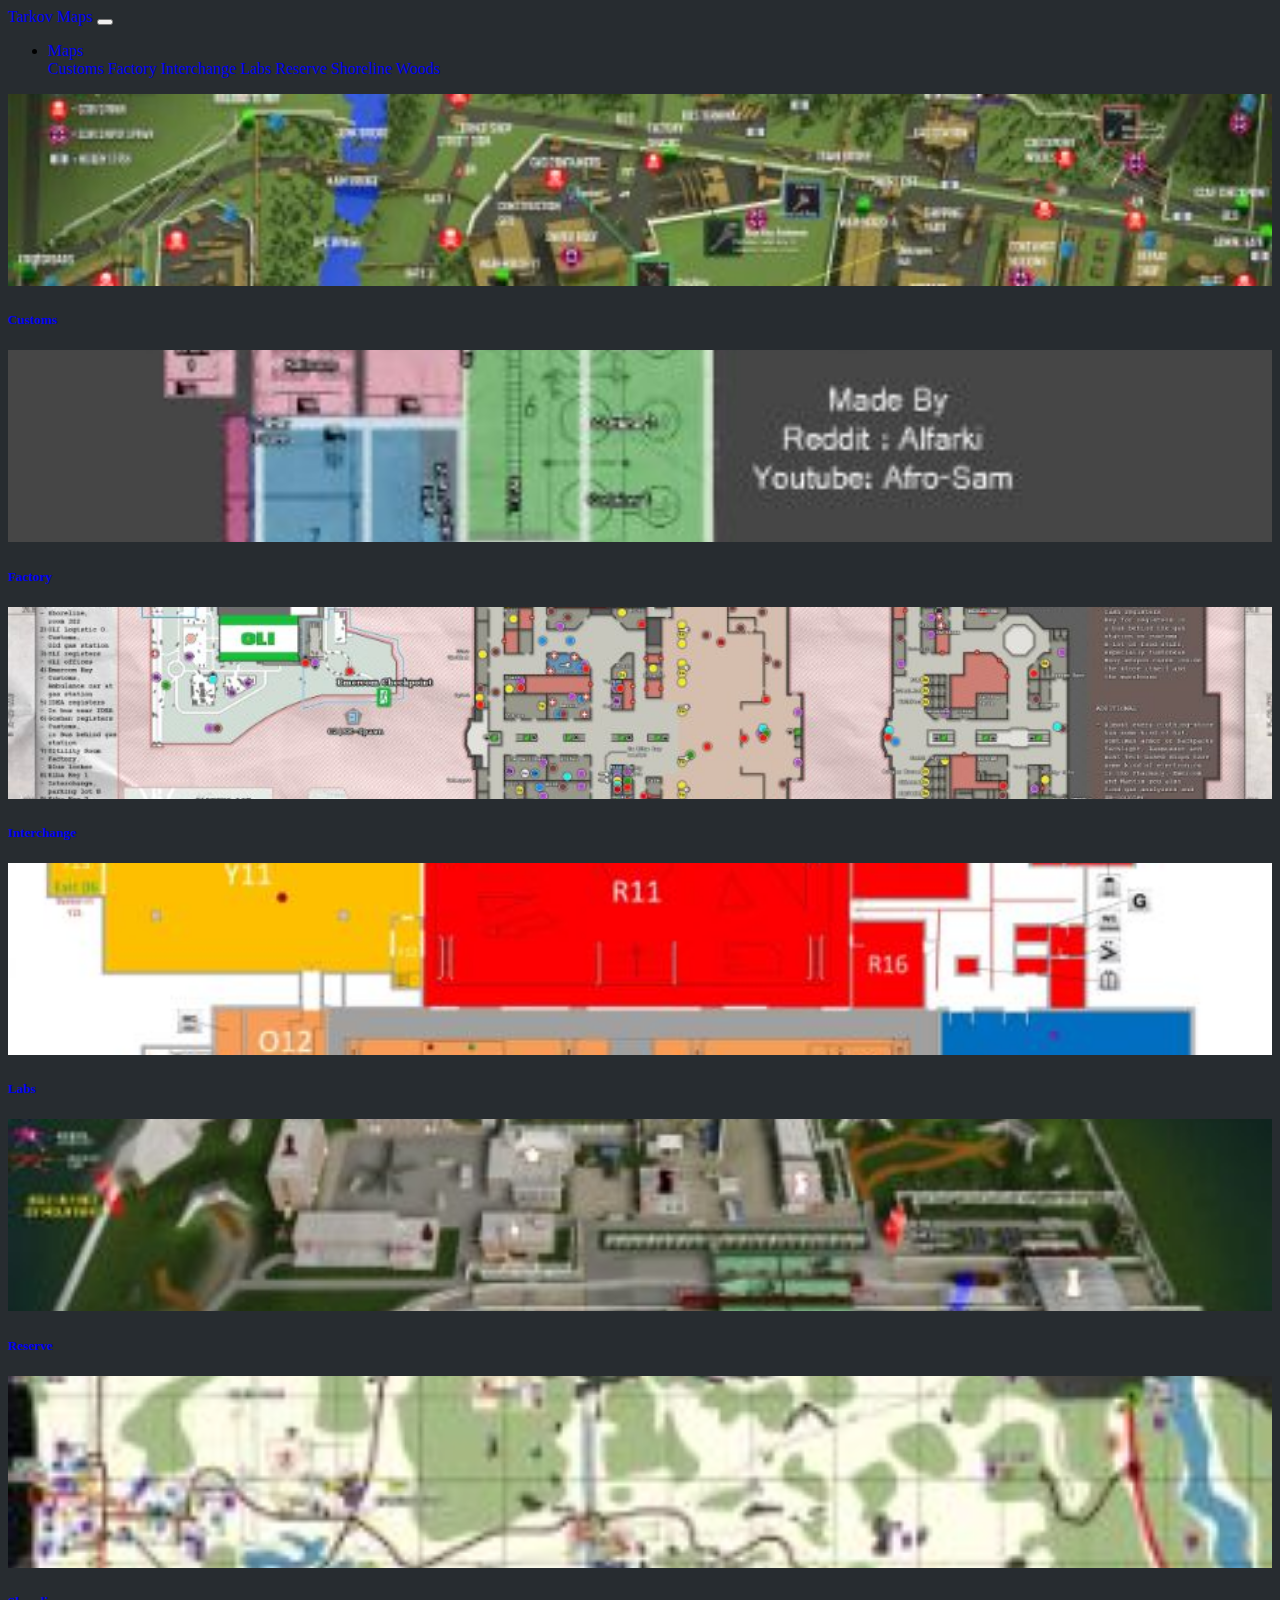
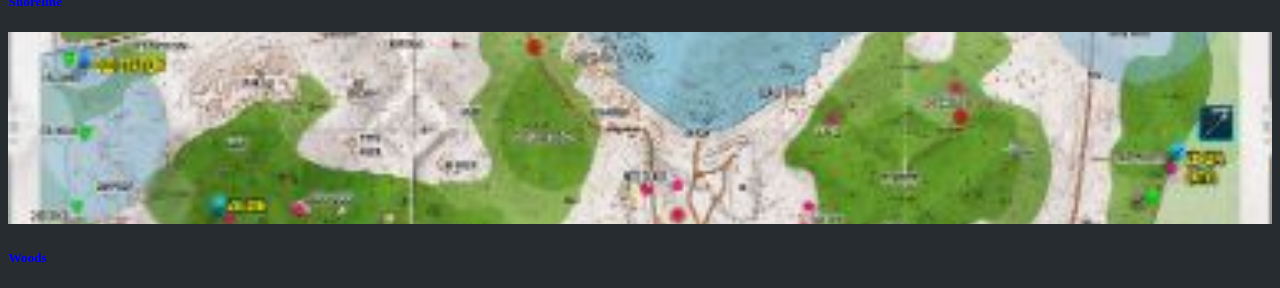
<file: tarkov-maps.html>
<!doctype html>
<html lang="en">
  <head>
    <!-- Required meta tags -->
    <meta charset="utf-8">
    <meta name="viewport" content="width=device-width, initial-scale=1, shrink-to-fit=no">
    <link rel = "stylesheet" type="text/css" href="main/main.css" />

    <!-- Bootstrap CSS -->
    <link rel="stylesheet" href="https://stackpath.bootstrapcdn.com/bootstrap/4.1.3/css/bootstrap.min.css" integrity="sha384-MCw98/SFnGE8fJT3GXwEOngsV7Zt27NXFoaoApmYm81iuXoPkFOJwJ8ERdknLPMO" crossorigin="anonymous">

    <title>Tarkov Maps</title>
    
  </head>
  <body class="bg-dark">
    
    <nav class="navbar navbar-expand-lg navbar-dark bg-dark border-bottom border-secondary">
      <a class="navbar-brand" href="tarkov-maps.html">Tarkov Maps</a>
      <button class="navbar-toggler" type="button" data-toggle="collapse" data-target="#navbarSupportedContent" aria-controls="navbarSupportedContent" aria-expanded="false" aria-label="Toggle navigation">
        <span class="navbar-toggler-icon"></span>
      </button>

      <div class="collapse navbar-collapse" id="navbarSupportedContent">
        <ul class="navbar-nav mr-auto">
          <li class="nav-item dropdown active">
            <a class="nav-link dropdown-toggle" href="#" id="navbarDropdown" role="button" data-toggle="dropdown" aria-haspopup="true" aria-expanded="false">
              Maps
            </a>
            <div class="dropdown-menu" aria-labelledby="navbarDropdown">
              <a class="dropdown-item" href="customs-map.html">Customs</a>
              <a class="dropdown-item" href="factory-map.html">Factory</a>
              <a class="dropdown-item" href="interchange-map.html">Interchange</a>
              <a class="dropdown-item" href="the-lab-map.html">Labs</a>
              <a class="dropdown-item" href="reserve-map.html">Reserve</a>
              <a class="dropdown-item" href="shoreline-map.html">Shoreline</a>
              <a class="dropdown-item" href="woods-map.html">Woods</a>
            </div>
          </li>
      </div>
    </nav>

    <div class="container pt-5">
    
	    <div class="row">

	    	<div class="col-md-4 p-3">
	    	
				<a href="customs-map.html"><div class="card p-0 bg-secondary">

				  	<div class="card-img-wrap"><img class="card-img-top" src="assets/images/customs-tn.jpg"></div>

				  	<div class="card-body">
				    	<h5 class="card-text text-center text-light">Customs</h5>
				  	</div>

				</div></a>

			</div>

	    	<div class="col-md-4 p-3">
	    	
				<a href="factory-map.html"><div class="card p-0 bg-secondary">

				  	<div class="card-img-wrap"><img class="card-img-top" src="assets/images/factory-tn.jpg"></div>

				  	<div class="card-body">
				    	<h5 class="card-text text-center text-light">Factory</h5>
				  	</div>

				</div></a>

			</div>

			<div class="col-md-4 p-3">
	    	
				<a href="interchange-map.html"><div class="card p-0 bg-secondary">

				  	<div class="card-img-wrap"><img class="card-img-top" src="assets/images/interchange-tn.jpg"></div>

				  	<div class="card-body">
				    	<h5 class="card-text text-center text-light">Interchange</h5>
				  	</div>

				</div></a>

			</div>

			<div class="col-md-4 p-3">
	    	
				<a href="the-lab-map.html"><div class="card p-0 bg-secondary">

				  	<div class="card-img-wrap"><img class="card-img-top" src="assets/images/the-lab-tn.jpg"></div>

				  	<div class="card-body">
				    	<h5 class="card-text text-center text-light">Labs</h5>
				  	</div>

				</div></a>

			</div>

			<div class="col-md-4 p-3">
	    	
				<a href="reserve-map.html"><div class="card p-0 bg-secondary">

				  	<div class="card-img-wrap"><img class="card-img-top" src="assets/images/reserve-tn.jpg"></div>

				  	<div class="card-body">
				    	<h5 class="card-text text-center text-light">Reserve</h5>
				  	</div>

				</div></a>

			</div>

			<div class="col-md-4 p-3">
	    	
				<a href="shoreline-map.html"><div class="card p-0 bg-secondary">

				  	<div class="card-img-wrap"><img class="card-img-top" src="assets/images/shoreline-tn.jpg"></div>

				  	<div class="card-body">
				    	<h5 class="card-text text-center text-light">Shoreline</h5>
				  	</div>

				</div></a>

			</div>

			<div class="col-md-4 p-3">
	    	
				<a href="woods-map.html"><div class="card p-0 bg-secondary">

				  	<div class="card-img-wrap"><img class="card-img-top" src="assets/images/woods-tn.jpg"></div>

				  	<div class="card-body">
				    	<h5 class="card-text text-center text-light">Woods</h5>
				  	</div>

				</div></a>

			</div>

	    </div>

	</div>
    
    <!-- Optional JavaScript -->
    <!-- jQuery first, then Popper.js, then Bootstrap JS -->
    <script src="https://code.jquery.com/jquery-3.3.1.slim.min.js" integrity="sha384-q8i/X+965DzO0rT7abK41JStQIAqVgRVzpbzo5smXKp4YfRvH+8abtTE1Pi6jizo" crossorigin="anonymous"></script>
    <script src="https://cdnjs.cloudflare.com/ajax/libs/popper.js/1.14.3/umd/popper.min.js" integrity="sha384-ZMP7rVo3mIykV+2+9J3UJ46jBk0WLaUAdn689aCwoqbBJiSnjAK/l8WvCWPIPm49" crossorigin="anonymous"></script>
    <script src="https://stackpath.bootstrapcdn.com/bootstrap/4.1.3/js/bootstrap.min.js" integrity="sha384-ChfqqxuZUCnJSK3+MXmPNIyE6ZbWh2IMqE241rYiqJxyMiZ6OW/JmZQ5stwEULTy" crossorigin="anonymous"></script>
  </body>
  
</html>
</file>
<file: main/main.css>
.bg-dark {
	background-color: #272c30 !important;
}

.card-img-top {
    width: 100%;
    height: 15vw;
    object-fit: cover;
}

.card-img-wrap {
  overflow: hidden;
  position: relative;
}
.card-img-wrap:after {
  content: '';
  position: absolute;
  top: 0; left: 0; right: 0; bottom: 0;
  background: rgba(255,255,255,0.3);
  opacity: 0;
  transition: opacity .25s;
}
.card-img-wrap img {
  transition: transform .25s;
  width: 100%;
}
.card-img-wrap:hover img {
  transform: scale(1.2);
}
.card-img-wrap:hover:after {
  opacity: 1;
}

a {
	text-decoration: none !important;
}
</file>
